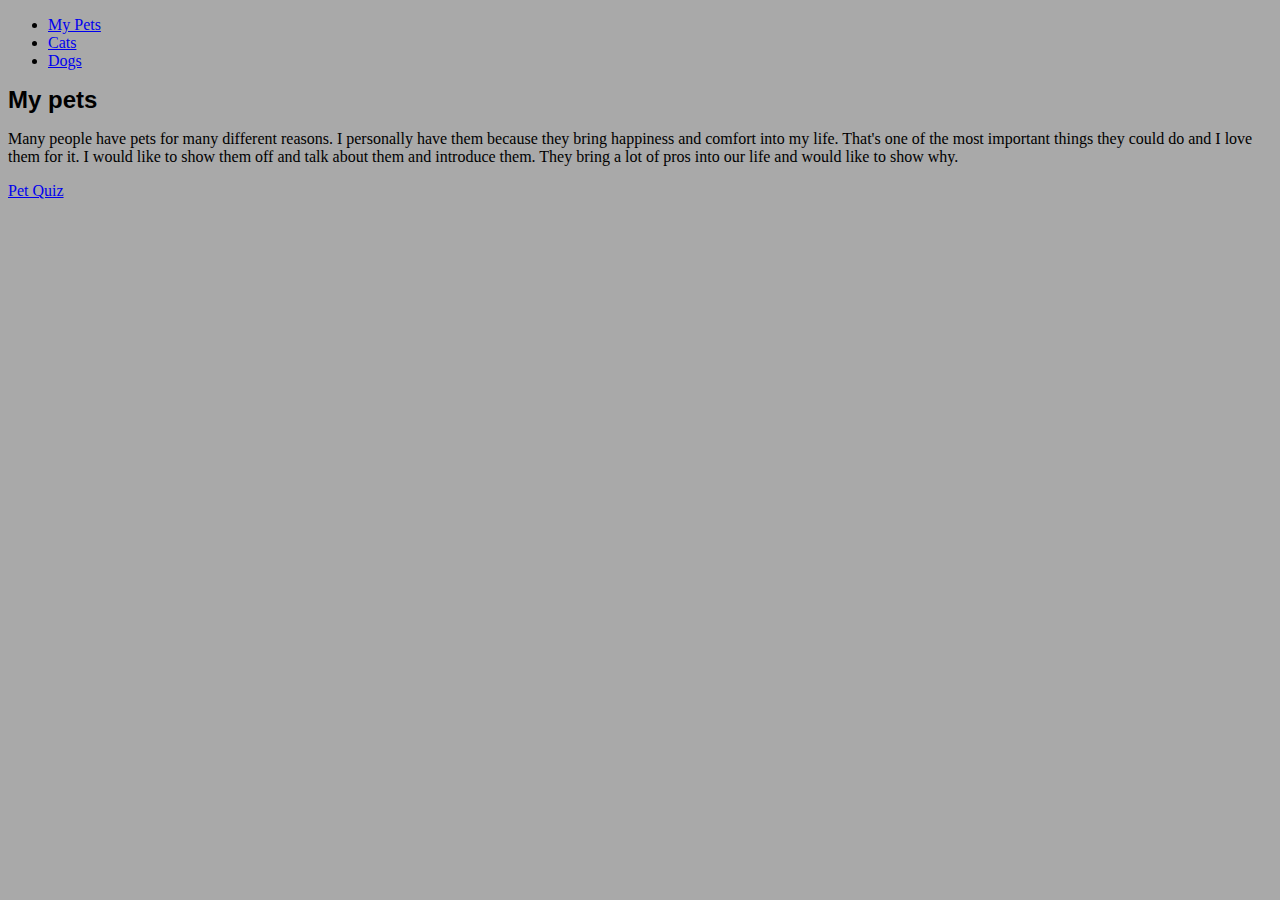
<file: index.html>
<!DOCTYPE html>
<html>
<head>
<link rel="stylesheet" href="style.css">
<link rel="stylesheet"
  href="https://fonts.googleapis.com/css?family=Lobster"> 
<title>My Pets</title>
</head>
<body>
    <ul>
        <li><a href="index.html">My Pets</a></li>
        <li><a href="Cats.html">Cats</a></li>
        <li><a href="Dogs.html">Dogs</a></li>
    </ul>
    <h1>My pets</h1>
<p>Many people have pets for many different reasons. I personally have them because they bring happiness and comfort into my life. That's one of the most important things they could do and I love them for it. I would like to show them off and talk about them and introduce them. They bring a lot of pros into our life and would like to show why.</p>
<a href="https://forms.gle/MT2bUCBaDGXfAEfp8">Pet Quiz</a>
</body>
</html>
</file>
<file: style.css>
body {font-family: Georgia, 'Times New Roman', Times, serif;
}
body {background-color:darkgray
}
h1 {font-family:'Franklin Gothic Medium', 'Arial Narrow', Arial, sans-serif;}
body {font-size: medium;}
h1 {font-size: x-large;}
</file>
